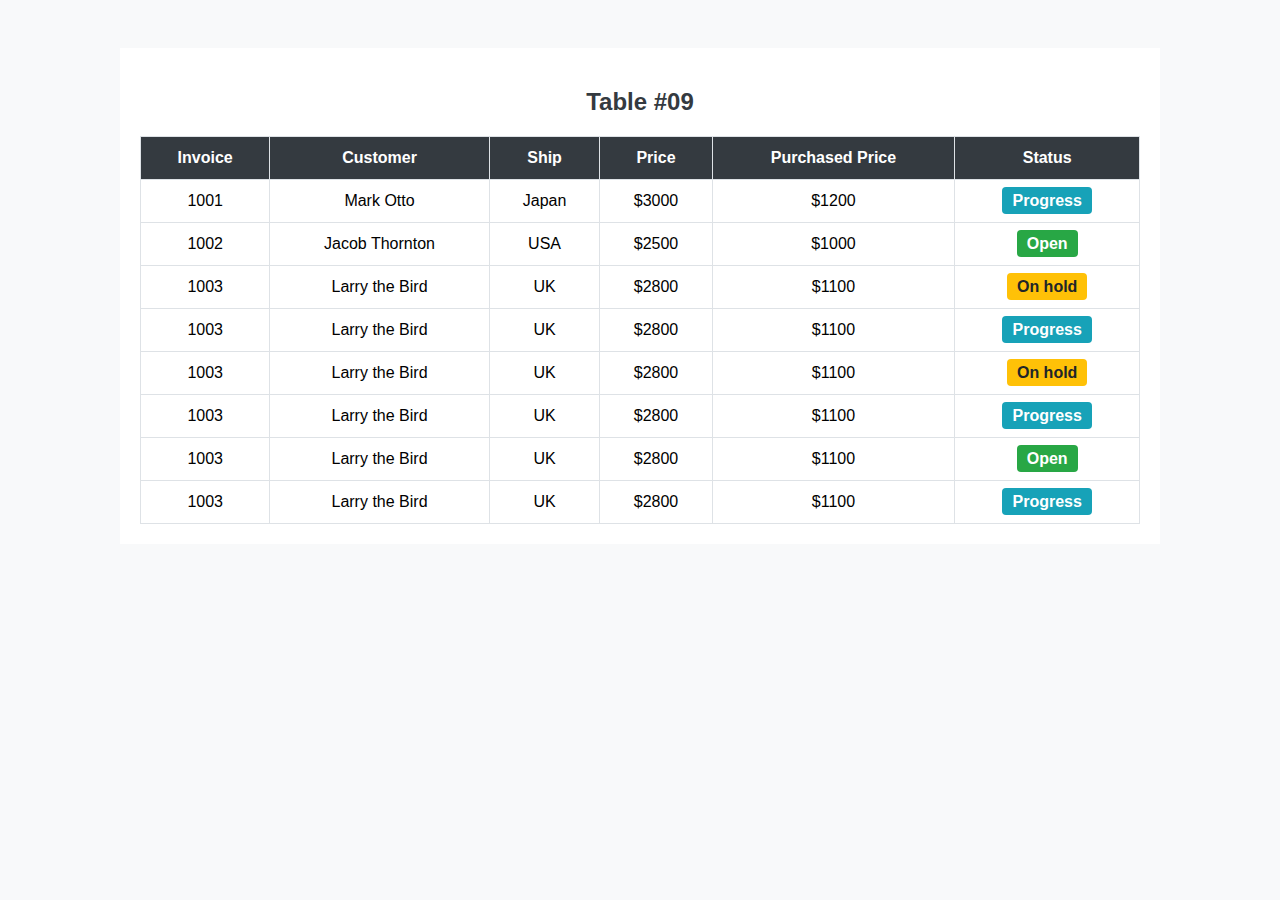
<file: Dily-tasks/index.html>
<!DOCTYPE html>
<html lang="en">
<head>
  <meta charset="UTF-8" />
  <meta name="viewport" content="width=device-width, initial-scale=1.0"/>
  <title>Table #09 Clone</title>
  <link rel="stylesheet" href="index.css" />
</head>
<body>

  <div class="container">
    <h2>Table #09</h2>
    <table class="table">
      <thead>
        <tr>
          <th>Invoice</th>
          <th>Customer</th>
          <th>Ship</th>
          <th>Price</th>
          <th>Purchased Price</th>
          <th>Status</th>
        </tr>
      </thead>
      <tbody>
        <tr>
          <td>1001</td>
          <td>Mark Otto</td>
          <td>Japan</td>
          <td>$3000</td>
          <td>$1200</td>
          <td><span class="status progress">Progress</span></td>
        </tr>
        <tr>
          <td>1002</td>
          <td>Jacob Thornton</td>
          <td>USA</td>
          <td>$2500</td>
          <td>$1000</td>
          <td><span class="status open">Open</span></td>
        </tr>
        <tr>
            <td>1003</td>
            <td>Larry the Bird</td>
            <td>UK</td>
            <td>$2800</td>
            <td>$1100</td>
            <td><span class="status on-hold">On hold</span></td>
            <tr>
        <tr>
          <td>1003</td>
          <td>Larry the Bird</td>
          <td>UK</td>
          <td>$2800</td>
          <td>$1100</td>
          <td><span class="status progress">Progress</span></td>
        </tr>
        <tr>
            <td>1003</td>
            <td>Larry the Bird</td>
            <td>UK</td>
            <td>$2800</td>
            <td>$1100</td>
            <td><span class="status on-hold">On hold</span></td>
            <tr>
                <td>1003</td>
                <td>Larry the Bird</td>
                <td>UK</td>
                <td>$2800</td>
                <td>$1100</td>
                <td><span class="status progress">Progress</span></td>
                <tr>
                    <td>1003</td>
                    <td>Larry the Bird</td>
                    <td>UK</td>
                    <td>$2800</td>
                    <td>$1100</td>
                    <td><span class="status open">Open</span></td>
                  </tr>
                  <tr>
                    <td>1003</td>
                    <td>Larry the Bird</td>
                    <td>UK</td>
                    <td>$2800</td>
                    <td>$1100</td>
                    <td><span class="status progress">Progress</span></td>
                  </tr>
              </tr>
          </tr>
      </tbody>
    </table>
  </div>

</body>
</html>
</file>
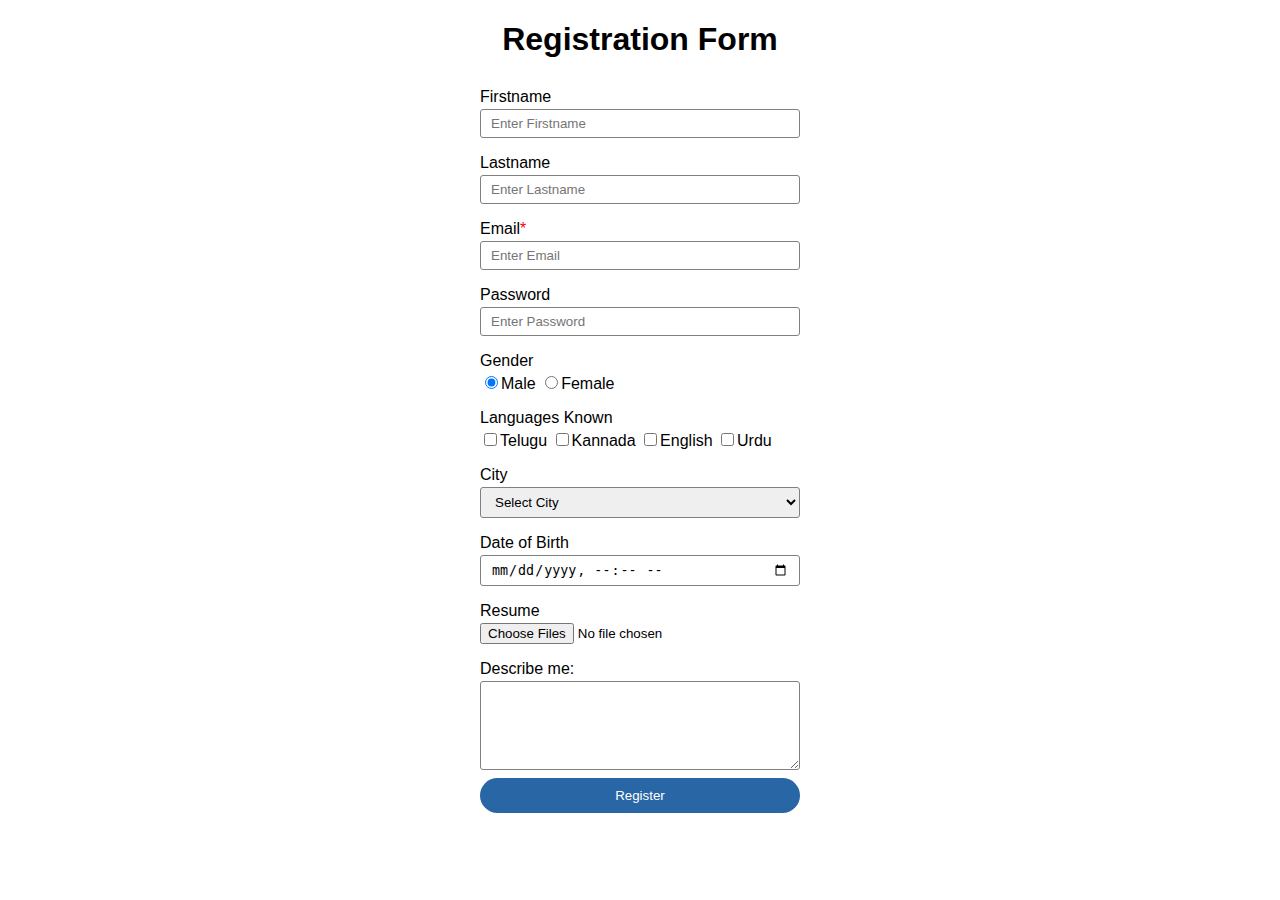
<file: Daily-notes/day-11/21.4.25.html>
<!DOCTYPE html>
<html lang="en">

<head>
    <meta charset="UTF-8">
    <meta name="viewport" content="width=device-width, initial-scale=1.0">
    <title>Document</title>
    <link rel="stylesheet" href="21.4.25.css" />
</head>

<body>

    <!-- <h1>Introduction to HTML</h1>

    <span>Introduction to HTML</span> -->

    <div id="registration-form">
        <div>
            <h1>Registration Form</h1>

            <form>

                <div class="form-field">
                    <label>Firstname</label>
                    <input type="text" placeholder="Enter Firstname" />
                </div>

                <div class="form-field">
                    <label>Lastname</label>
                    <input type="text" placeholder="Enter Lastname" required minlength="2" maxlength="30"/>
                </div>

                <div class="form-field">
                    <label class="flex"><span>Email</span><span id="asterick">*</span></label>
                    <input type="email" placeholder="Enter Email" required />
                </div>

                <div class="form-field">
                    <label>Password</label>
                    <input type="password" placeholder="Enter Password" required/>
                </div>

                <div class="form-field">
                    <label>Gender</label>
                    <div>
                        <input type="radio" name="gender" checked />Male
                        <input type="radio" name="gender" />Female
                    </div>
                </div>
                <div class="form-field">
                    <label>Languages Known</label>
                    <div>
                        <input type="checkbox" name="languages-known" />Telugu
                        <input type="checkbox" name="languages-known" />Kannada
                        <input type="checkbox" name="languages-known" />English
                        <input type="checkbox" name="languages-known" />Urdu
                    </div>
                </div>

                <div class="form-field">
                    <label>City</label>
                    <select>
                        <option>Select City</option>
                        <option>Hyderabad</option>
                        <option>Bangalore</option>
                        <option>Chennai</option>
                        <option>Pune</option>
                    </select>
                </div>
                <div class="form-field">
                    <label>Date of Birth</label>
                    <input type="datetime-local" name="date-of-birth" />
                </div>

                <div class="form-field">
                    <label>Resume</label>
                    <input type="file" multiple accept="application/pdf"/>
                </div>

                <div class="form-field">
                    <label>Describe me:</label>
                    <textarea rows="5"></textarea>
                </div>

                <button>Register</button>
            </form>
        </div>

    </div>

</body>

</html>
</file>
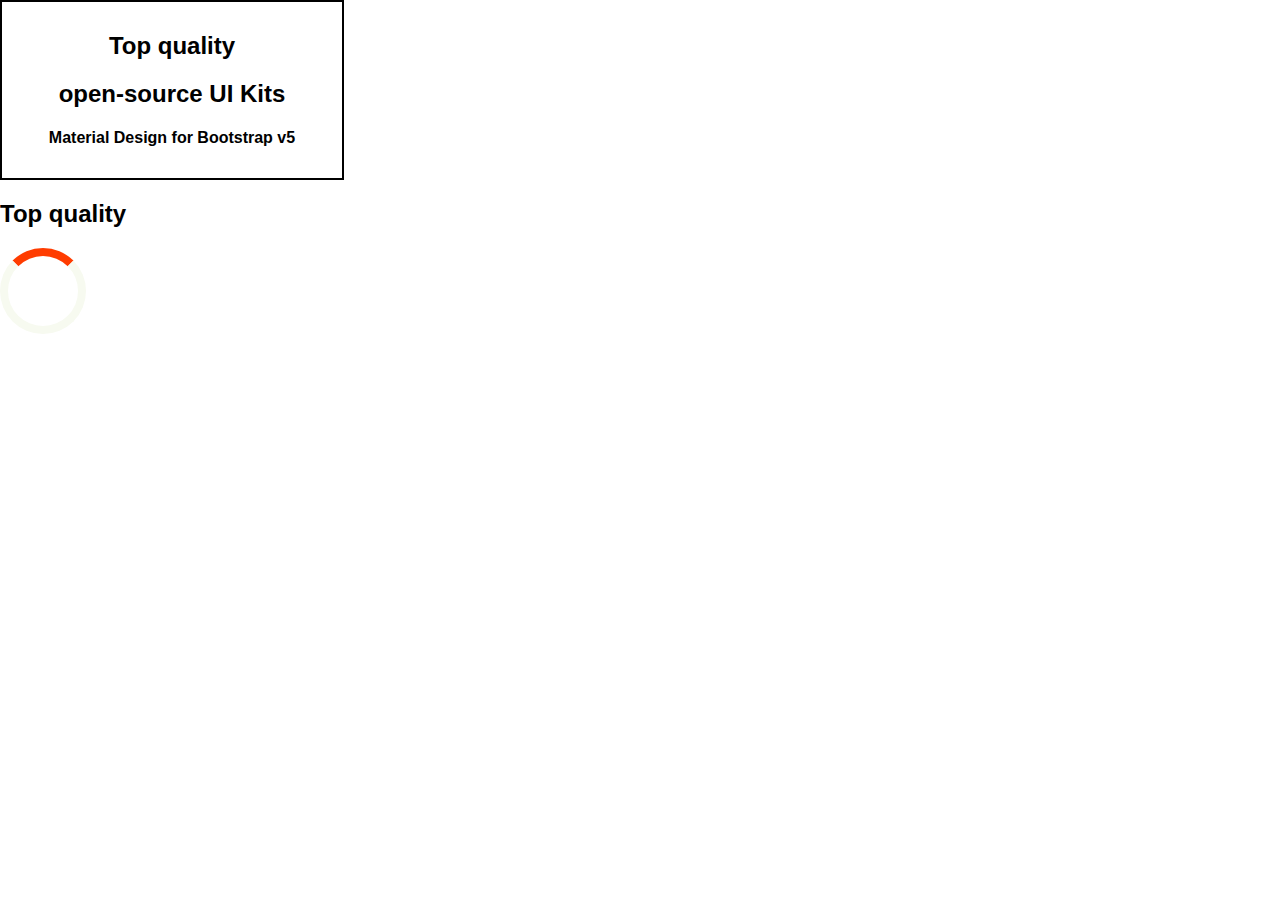
<file: Daily-notes/day-12/23.4.25.html>
<!DOCTYPE html>
<html lang="en">
<head>
    <meta charset="UTF-8">
    <meta name="viewport" content="width=device-width, initial-scale=1.0">
    <title>Document</title>
    <link rel="stylesheet" href="https://cdnjs.cloudflare.com/ajax/libs/animate.css/4.1.1/animate.min.css"/>
    <link rel="stylesheet" href="23.4.25.css"/>
</head>
<body>

    <!-- <div id="login-container">

        <h1>Login</h1>
    </div>


    <button id="get-started">Get Started</button> -->
    
    <div id="container">
        <h2 class="animate__animated animate__bounce">Top quality</h2>
        <h2>open-source UI Kits</h2>
        <h4>Material Design for Bootstrap v5</h4>
    </div>


    <h2 class="animate__animated animate__shakeX">Top quality</h2>

    <div id="spinner"></div>

</body>
</html>
</file>
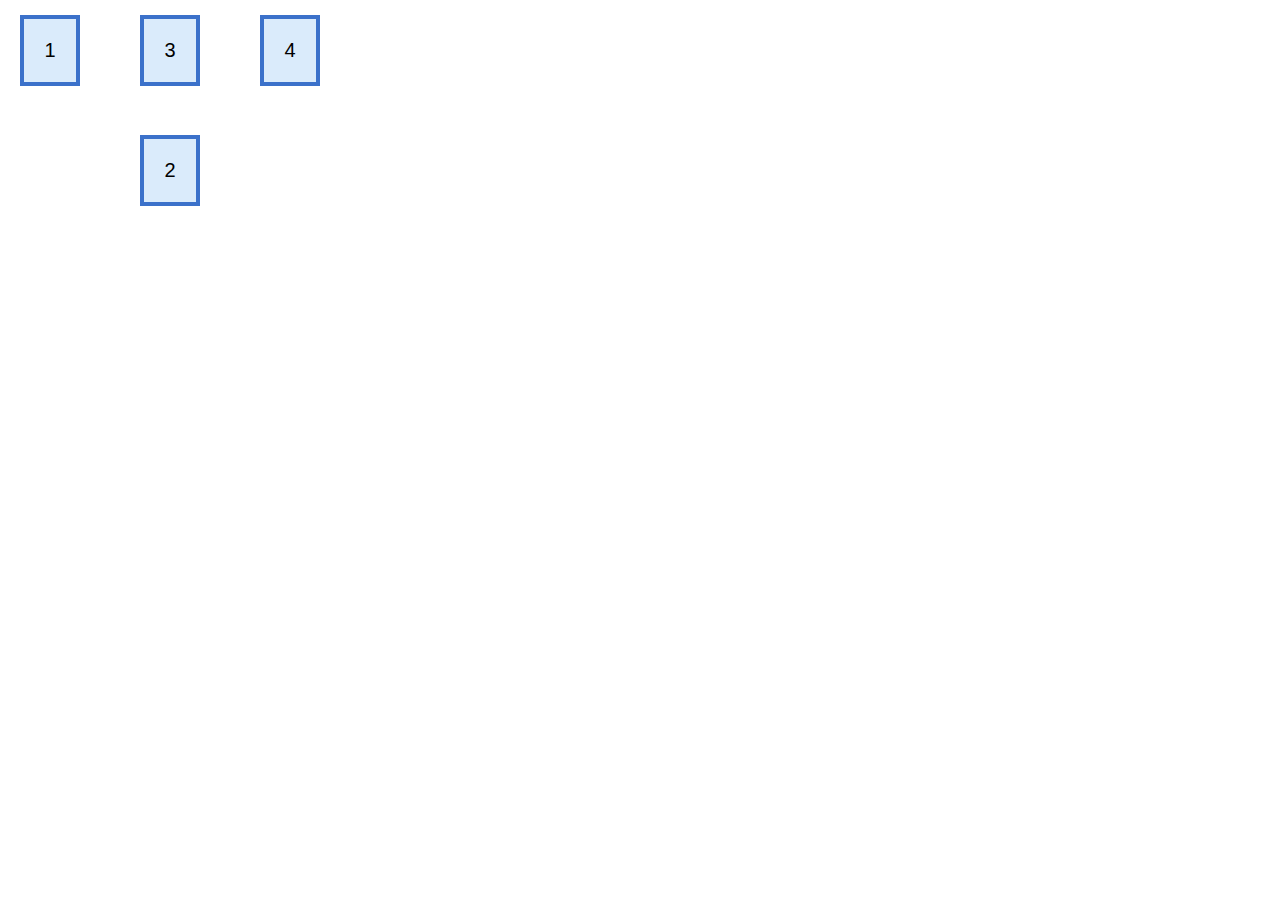
<file: Daily-notes/day-13/24.4.25.html>
<!DOCTYPE html>
<html lang="en">
<head>
    <meta charset="UTF-8">
    <meta name="viewport" content="width=device-width, initial-scale=1.0">
    <title>Document</title>
    <link rel="stylesheet" href="24.4.25.css"/>
</head>
<body>

    <div class="container">
        <div class="item item-1">1</div>
        <div class="item item-2">2</div>
        <div class="item item-3">3</div>
        <div class="item item-4">4</div>
    </div>


</body>
</html>
</file>
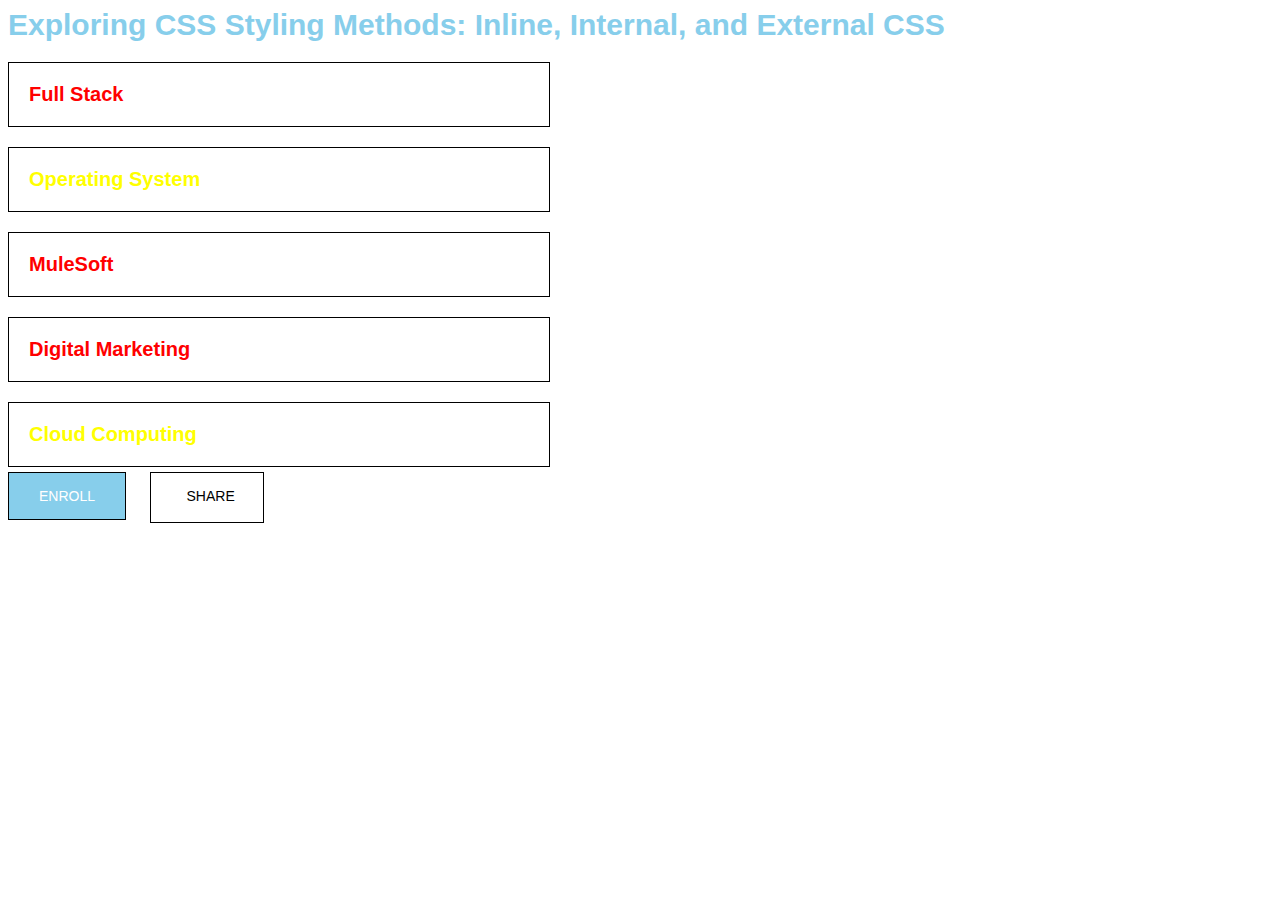
<file: Daily-notes/day-3/8.4.25.html>
<html>
    <head>
        <link rel="stylesheet" href="8.4.25.css">
    </head>
    <body>
        <h1 id="exploring-css">Exploring CSS Styling Methods: Inline, Internal, and External CSS</h1>

        <p class="browse-by-domains color-red">Full Stack</p>

        <p class="browse-by-domains color-yellow">Operating System</p>

        <p class="browse-by-domains color-red">MuleSoft</p>

        <p class="browse-by-domains color-red">Digital Marketing</p>

        <p class="browse-by-domains color-yellow">Cloud Computing</p>
    
        <a id="enroll">ENROLL</a>

        <a id="share">SHARE</a>
    </body>
</html>
</file>
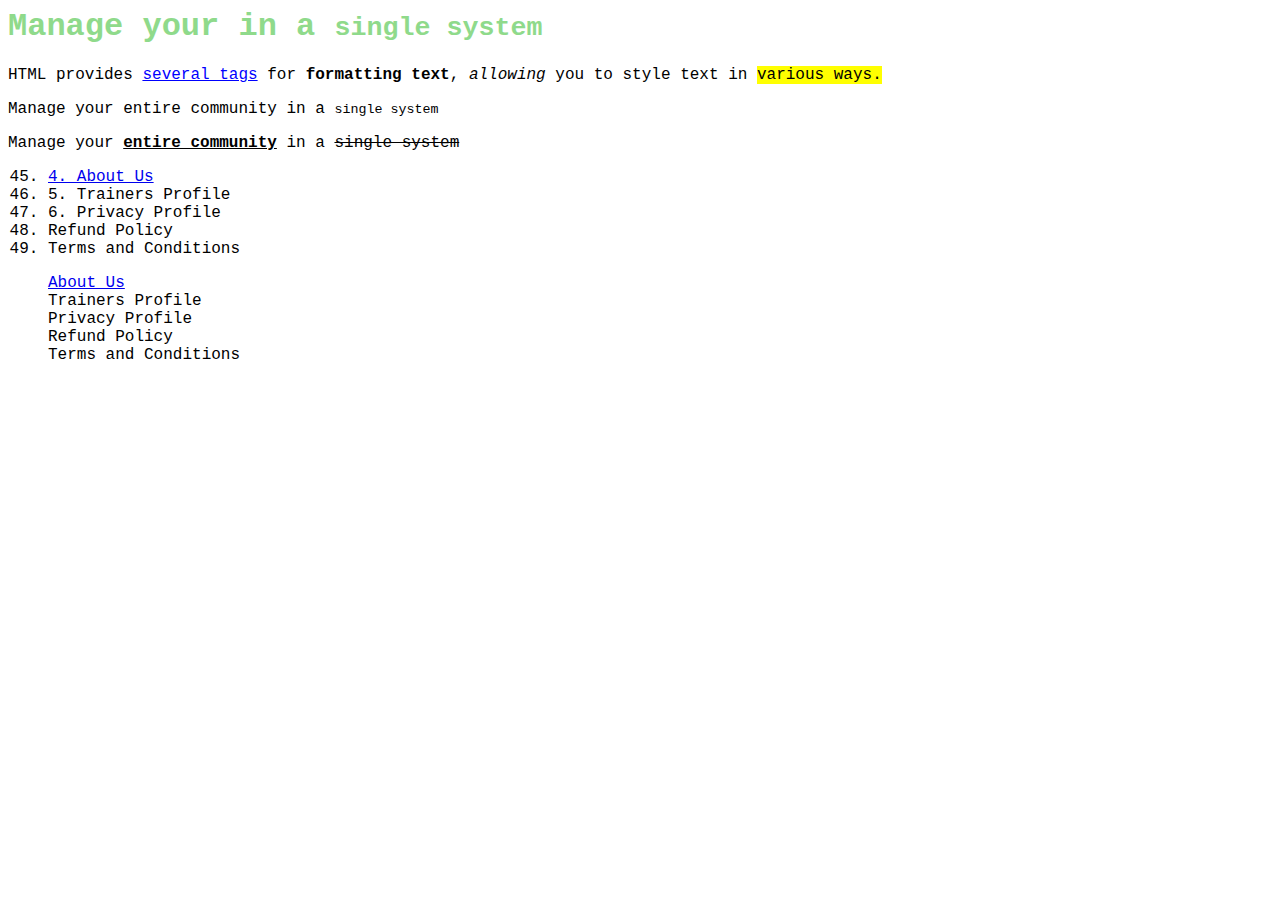
<file: Daily-notes/day-5/14.4.25.html>
<html>
    <head>
        <link rel="stylesheet" href="14.4.25.css"/>
    </head>
    <body>
    
        <h1>Manage your  in a <small>single system</small></h1>

        <p>HTML provides <span>several tags</span> for <b>formatting text</b>, <i>allowing</i> you to style text in <mark>various ways.</mark></p>

        <!-- <p><u>Common tags</u> include <b> for bold text, <i> for italic text, <mark> for highlighting</p> -->

        <p>Manage your entire community in a <small>single system</small></p>

        <p>Manage your <strong><u>entire community</u></strong> in a <del>single system</del></p>


        <ol start="45">
            <li><a href="about-us.html">4. About Us</a></li>
            <li>5. Trainers Profile</li>
            <li>6. Privacy Profile</li>
            <li>Refund Policy</li>
            <li>Terms and Conditions</li>
        </ol>

        <ul>
            <li><a href="about-us.html">About Us</a></li>
            <li>Trainers Profile</li>
            <li>Privacy Profile</li>
            <li>Refund Policy</li>
            <li>Terms and Conditions</li>
        </ul>

    </body>
</html>
</file>
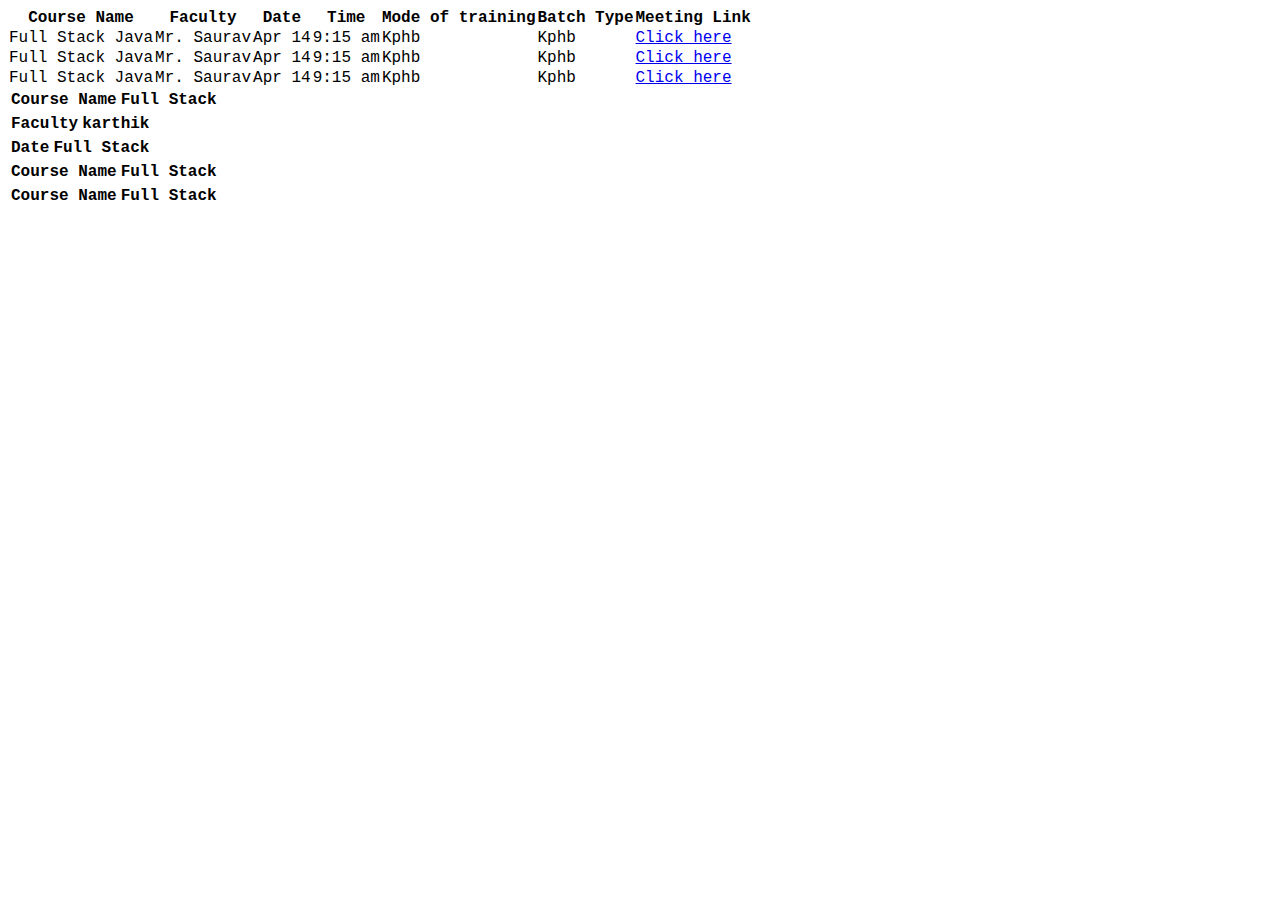
<file: Daily-notes/day-7/16.4.25.html>
<!DOCTYPE html>
<html lang="en">
<head>
    <meta charset="UTF-8">
    <meta name="viewport" content="width=device-width, initial-scale=1.0">
    <title>Document</title>
    <link rel="stylesheet" href="16.4.25.css">
</head>
<body>
    <section id="batch-time-table">
        <table CELLSPACING=0>
            <thead>
                <th>Course Name</th>
                <th>Faculty</th>
                <th>Date</th>
                <th>Time</th>
                <th>Mode of training</th>
                <th>Batch Type</th>
                <th>Meeting Link</th>
            </thead>
            <tbody>
                <tr>
                    <td>Full Stack Java</td>
                    <td>Mr. Saurav</td>
                    <td>Apr 14</td>
                    <td>9:15 am</td>
                    <td>Kphb</td>
                    <td>Kphb</td>
                    <td><a href="Click here">Click here</a></td>
                </tr>
                <tr>
                    <td>Full Stack Java</td>
                    <td>Mr. Saurav</td>
                    <td>Apr 14</td>
                    <td>9:15 am</td>
                    <td>Kphb</td>
                    <td>Kphb</td>
                    <td><a href="Click here">Click here</a></td>
                </tr>
                <tr>
                    <td>Full Stack Java</td>
                    <td>Mr. Saurav</td>
                    <td>Apr 14</td>
                    <td>9:15 am</td>
                    <td>Kphb</td>
                    <td>Kphb</td>
                    <td><a href="Click here">Click here</a></td>
                </tr>
            </tbody>
        </table>
    </section>

    <section>
        <table>
            <tr>
                <th>Course Name</th>
                <th>Full Stack</th>
            </tr>
        </table>
    </section>
    <section>
        <table>
            <tr>
                <th>Faculty</th>
                <th>karthik</th>
            </tr>
        </table>
    </section>
    <section>
        <table>
            <tr>
                <th>Date</th>
                <th>Full Stack</th>
            </tr>
        </table>
    </section>
    <section>
        <table>
            <tr>
                <th>Course Name</th>
                <th>Full Stack</th>
            </tr>
        </table>
    </section>
    <section>
        <table>
            <tr>
                <th>Course Name</th>
                <th>Full Stack</th>
            </tr>
        </table>
    </section>
    
</body>
</html>
</file>
<file: Dily-tasks/index.css>
body {
    font-family: Arial, sans-serif;
    background-color: #f8f9fa;
    padding: 40px;
  }
  
  .container {
    max-width: 1000px;
    margin: auto;
    background-color: #fff;
    padding: 20px;
    /* box-shadow: 0 0 10px rgba(0, 0, 0, 0.1); */
  }
  
  h2 {
    text-align: center;
    margin-bottom: 20px;
    color: #343a40;
  }
  
  .table {
    width: 100%;
    border-collapse: collapse;
  }
  
  .table thead {
    background-color: #343a40;
    color: #fff;
  }
  
  .table th, .table td {
    padding: 12px;
    text-align: center;
    border: 1px solid #dee2e6;
  }
  
  .status {
    padding: 5px 10px;
    border-radius: 4px;
    color: #fff;
    font-weight: bold;
  }
  
  .status.progress {
    background-color: #17a2b8;
  }
  
  .status.open {
    background-color: #28a745;
  }
  
  .status.on-hold {
    background-color: #ffc107;
    color: #212529;
  }
</file>
<file: Daily-notes/day-11/21.4.25.css>
body {
    font-family: Arial, Helvetica, sans-serif;
    margin: 0px;
}
#registration-form {
    display: flex;
    justify-content: center;
    align-items: center;
}
#registration-form > div {
    width: 25%;
}
h1 {
    text-align: center;
}

span {
    display: block;
}
.form-field {
    display: flex;
    flex-direction: column;
    padding: 8px 0px;
}
input[type="text"], input[type="password"], input[type="email"], select, textarea, input[type="datetime-local"] {
    border: 1px solid gray;
    padding: 6px 10px;
    border-radius: 3px;
}
label {
    margin-bottom: 3px;
}
button {
    background-color: #2966a6;
    color: white;
    width: 100%;
    margin-bottom: 20px;
    border: none;
    padding: 10px 0px;
    border-radius: 25px;
}
#asterick {
    color: red;
    font-size: 16px;
}
.flex {
    display: flex;
}
</file>
<file: Daily-notes/day-12/23.4.25.css>
body {
    margin: 0px;
    font-family: Arial, Helvetica, sans-serif;
}

/* #login-container {
    border: 3px solid black;
    width: 30vw;
    transition-timing-function: linear;
    transition-duration: 1s;
    transition-property: translate, width;
}
#login-container:hover {
    translate: 20px 0px;
    width: 35vw;
}

h1 {
    margin: 0px;
    padding: 20px;
}
#get-started {
    background-color: rgb(103, 146, 214);
    color: white;
    font-size: 14px;
    padding: 10px 20px;
    border-radius: 6px;
    border: none;
    transition: background-color 1s ease;
}
#get-started:hover {
    background-color: rgb(58, 113, 201);
} */

#container {
    border: 2px solid black;
    padding: 10px;
    text-align: center;
    width: 25vw;
    position: relative;
    animation-name: customAnimation;
    animation-duration: 4s;
    animation-iteration-count: infinite;
    animation-direction: alternate;
}

/* @keyframes customAnimation {
    0% {
        top: 0px;
        left: 0px;
        background-color: red;
    }
    25% {
        top: 0px;
        left: 300px;
        background-color: green;
    }
    50% {
        top: 300px;
        left: 300px;
        background-color: yellow;
    }
    75% {
        top: 300px;
        left: 0px;
        background-color: violet;
    }
    100% {
        top: 0px;
        left: 0px;
        background-color: red;
    }
} */

#spinner {
    border: 8px solid rgb(247, 250, 240);
    border-top-color: rgb(255, 60, 0);
    border-radius: 50%;
    width: 70px;
    height: 70px;
    animation-name: spinner;
    animation-duration: 1s;
    animation-direction: normal;
    animation-iteration-count: infinite;
    animation-timing-function: linear;
}
@keyframes spinner {
    from {
        transform: rotate(0deg);
    }
    to {
        transform: rotate(360deg);
    }
}
</file>
<file: Daily-notes/day-13/24.4.25.css>
body {
    font-family: Arial, Helvetica, sans-serif;
    margin: 0px;
}
.item {
    border: 4px solid #3b71ca;
    background-color: #daebfb;
    font-size: 20px;
    text-align: center;
    padding: 20px;
}
.container {
    display: grid;
    grid-template-columns: 100px 100px 100px;
    grid-template-rows: 100px 100px 100px;
    /* grid-template-areas: 
        'header header header'
        'main main aside'
        'footer footer footer'
    ; */
    gap: 20px 20px;
    justify-items: center;
    align-items: center;
}
/* .item-1 {
    grid-row-start: 1;
    grid-row-end: 2;
    grid-column-start: 1;
    grid-column-end: 5;
    grid-row: 1 / 2;
    grid-column: 1 / 5;
    grid-area: 1 / 1 / 2 / 5;
} */
.item-2 {
    grid-area: 2 / 1 / 3 / 4;
} 
 /* .item-1 {
    grid-area: header;
 }
 .item-2 {
    grid-area: main;
 }
 .item-3 {
    grid-area: aside;
 }
 .item-4 {
    grid-area: footer;
 } */
</file>
<file: Daily-notes/day-3/8.4.25.css>
body {
    font-family: sans-serif;
}
#exploring-css {
    font-size: 30px;
    color: skyblue;
}

.browse-by-domains {
    font-size: 20px;
    font-weight: bold;
    /* border-width: 1px;
    border-style: solid;
    border-color: blue; */
    width: 500px;
    border: 1px solid black;
    padding: 20px;
}

.color-red {
    color: red;
}

.color-yellow {
    color: yellow;
}

#enroll {
    background-color: skyblue;
    color: white;
    font-size: 14px;
    padding-left: 30px;
    padding-right: 30px;
    padding-top: 15px;
    padding-bottom: 15px;
    border: 1px solid black;
    margin-right: 20px;
}

#share {
    border: 1px solid black;
    font-size: 14px;
    /* padding-left: 30px;
    padding-right: 30px;
    padding-top: 15px;
    padding-bottom: 15px; */
    padding: 15px 28px 18px 35px;
}
</file>
<file: Daily-notes/day-5/14.4.25.css>
body {
    font-family: 'Courier New', Courier, monospace;
}

h1 {
    /* color: #b8c14f; */
    /* color: rgb(184, 193, 79); */
    color: hsl(117, 51%, 70%);
}
/* 
ol {
    list-style-type: none;
} */

ul {
    list-style-type: none;
}

span {
    color: blue;
    text-decoration: underline;
}
</file>
<file: Daily-notes/day-7/16.4.25.css>
/* body{
    font-family: 'Times New Roman', Times, serif;
    padding: 10px;
}

header {
    padding: 50px;
    background-color: #d82323;
}
sa
#batch-time-table thead{
    background-color:darkgray;
    padding: 12px;
}
#batch-time-table th, #batch-time-table td{
    padding: 12px 16px;
    text-align: left;
}

#batch-time-table a{
    text-decoration: none;
    border: 1px solid #5a0ee5;
    padding: 6px 8px; 
   border-radius: 8px;
} */
        


body {
    font-family: 'Courier New', Courier, monospace;
}

h1 {
    color: #b8c14f;
    color: rgb(184, 193, 79);
    color: hsl(117, 51%, 70%);
}

ol {
    list-style-type: none;
}

ul {
    list-style-type: none;
}

span {
    color: blue;
    text-decoration: underline;
}
</file>
